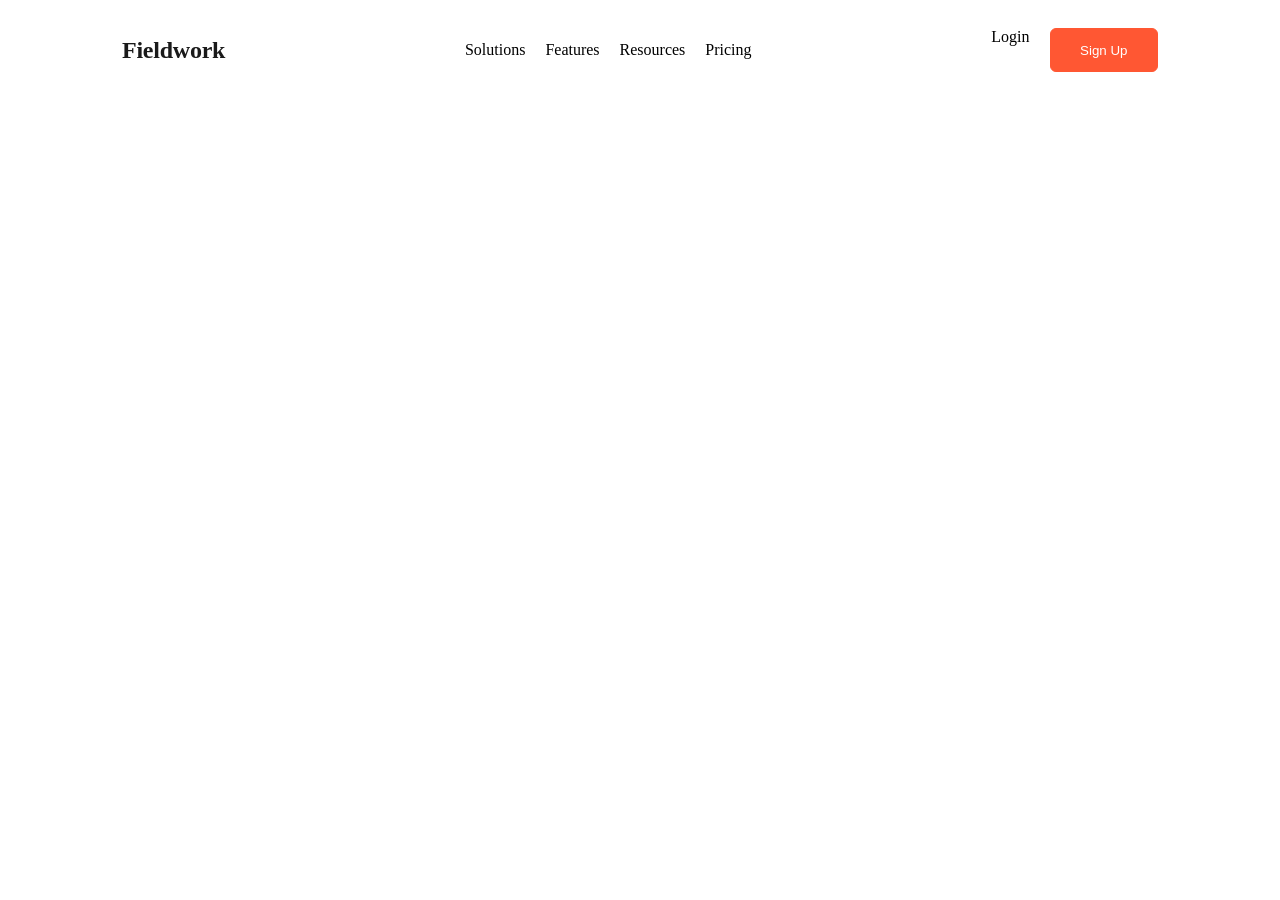
<file: fieldwork.html>
<!DOCTYPE html>
<html lang="en">
<head>
    <meta charset="UTF-8">
    <meta name="viewport" content="width=device-width, initial-scale=1.0">
    <title>Fieldwork</title>
    <link rel="stylesheet" href="main.css">
</head>
<body>
    <nav class="navbar">
        <div class="brandName"><p>Fieldwork</p></div>
        <ul class="menu-items">
            <li>Solutions</li>
            <li>Features</li>
            <li>Resources</li>
            <li>Pricing</li>
        </ul>

        <div class="buttonDiv">
            <a href="#">Login</a>
            <button>Sign Up</button>
        </div>
    </nav>

</body>
</html>
</file>
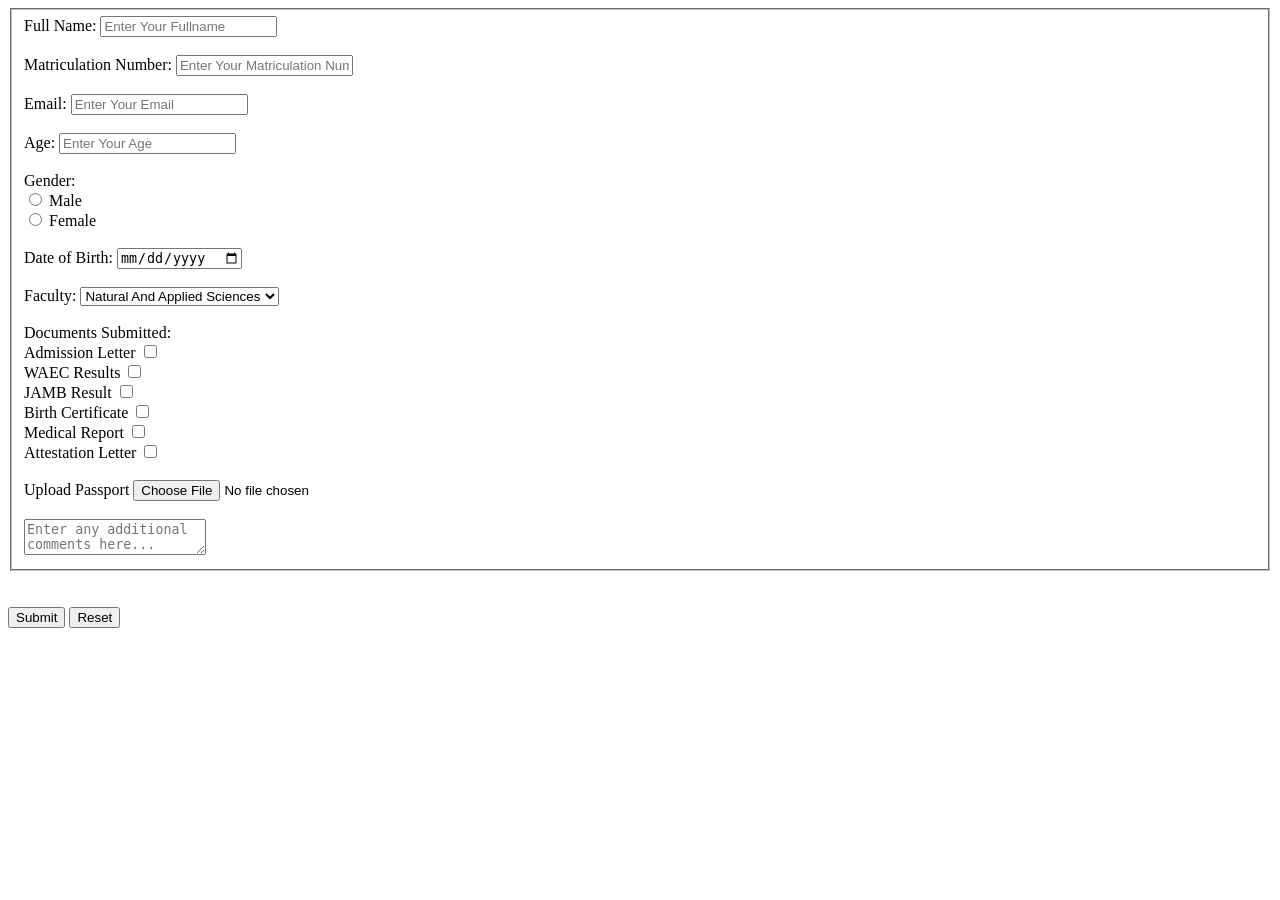
<file: lab_manual_4.html>
<!DOCTYPE html>
<html lang="en">
<head>
    <meta charset="UTF-8">
    <meta name="viewport" content="width=device-width, initial-scale=1.0">
    <title>Student Orientation Portal Form</title>
</head>
<body>
    <form action="">
        <fieldset>
        <label for="fullName">Full Name:</label>
        <input type="text" id="fullName" name="fullName" placeholder="Enter Your Fullname" required><br><br>
        <label for="matriculation_number">Matriculation Number:</label>
        <input type="text" id="matriculation_number" name="matriculation_number" placeholder="Enter Your Matriculation Number" required><br><br>
        <label for="email">Email:</label>
        <input type="email" id="email" name="email" placeholder="Enter Your Email" required><br><br>
        <label for="age">Age:</label>
        <input type="number" id="age" name="age" placeholder="Enter Your Age"><br><br>
        <label for="gender">Gender:</label><br>
        <input type="radio" id="male" name="gender" value="male">
        <label for="male">Male</label><br>
        <input type="radio" id="female" name="gender" value="female">
        <label for="female">Female</label><br><br>
        <label for="date_of_birth">Date of Birth:</label>
        <input type="date" id="date_of_birth" name="date_of_birth" required><br><br>
        <label for="faculty">Faculty:</label>
        <select id="faculty" name="faculty" required>
            <option value="NAS">Natural And Applied Sciences</option>
            <option value="mathematics">Mathematics</option>
            <option value="physics">Physics</option>
        </select><br><br>
        <label for="documents_submitted">Documents Submitted:</label><br>
        <label for="admission_letter">Admission Letter</label>
        <input type="checkbox" id="admission_letter" name="documents_submitted" required><br>
        <label for="waec_results">WAEC Results</label>
        <input type="checkbox" id="waec_results" name="documents_submitted" required><br>
        <label for="jamb_result">JAMB Result</label>
        <input type="checkbox" id="jamb_result" name="documents_submitted" required><br>
        <label for="birth_certificate">Birth Certificate</label>
        <input type="checkbox" id="birth_certificate" name="documents_submitted"><br>
        <label for="medical_report">Medical Report</label>
        <input type="checkbox" id="medical_report" name="documents_submitted"><br>
        <label for="attestation_letter">Attestation Letter</label>
        <input type="checkbox" id="attestation_letter" name="documents_submitted"><br><br>
        <label for="passport">Upload Passport</label>
        <input type="file" id="passport"><br><br>
        <textarea name="comments" id="comments" placeholder="Enter any additional comments here..."></textarea>
        </fieldset><br><br>
        <input type="submit">
        <input type="reset">
    </form>
</body>
</html>
</file>
<file: main.css>
.navbar{
    display: flex;
    justify-content: space-between;
    margin: 0px 114px;
    align-items: center;
    background-color: #FFFFFF;
}

.menu-items{
    display: flex;
    gap: 20px;
    list-style: none;
    padding: 0px 20px;
}

.brandName{
    font-size: 24px;
    font-weight: bold;
    color: #1A1A1A;
    letter-spacing: -0.24px;
    line-height: 36px;
}

.buttonDiv{
    display: flex;
    gap: 20px;
}

.buttonDiv button{
    background-color: #FF5733;
    border-radius: 6px;
    width: 108.47px;
    height: 44px;
    color: #FFFFFF;
    opacity: 100%;
    border: 1px solid #FF5733;
}

.buttonDiv a{
    text-decoration: none;
    color: black;
}
</file>
